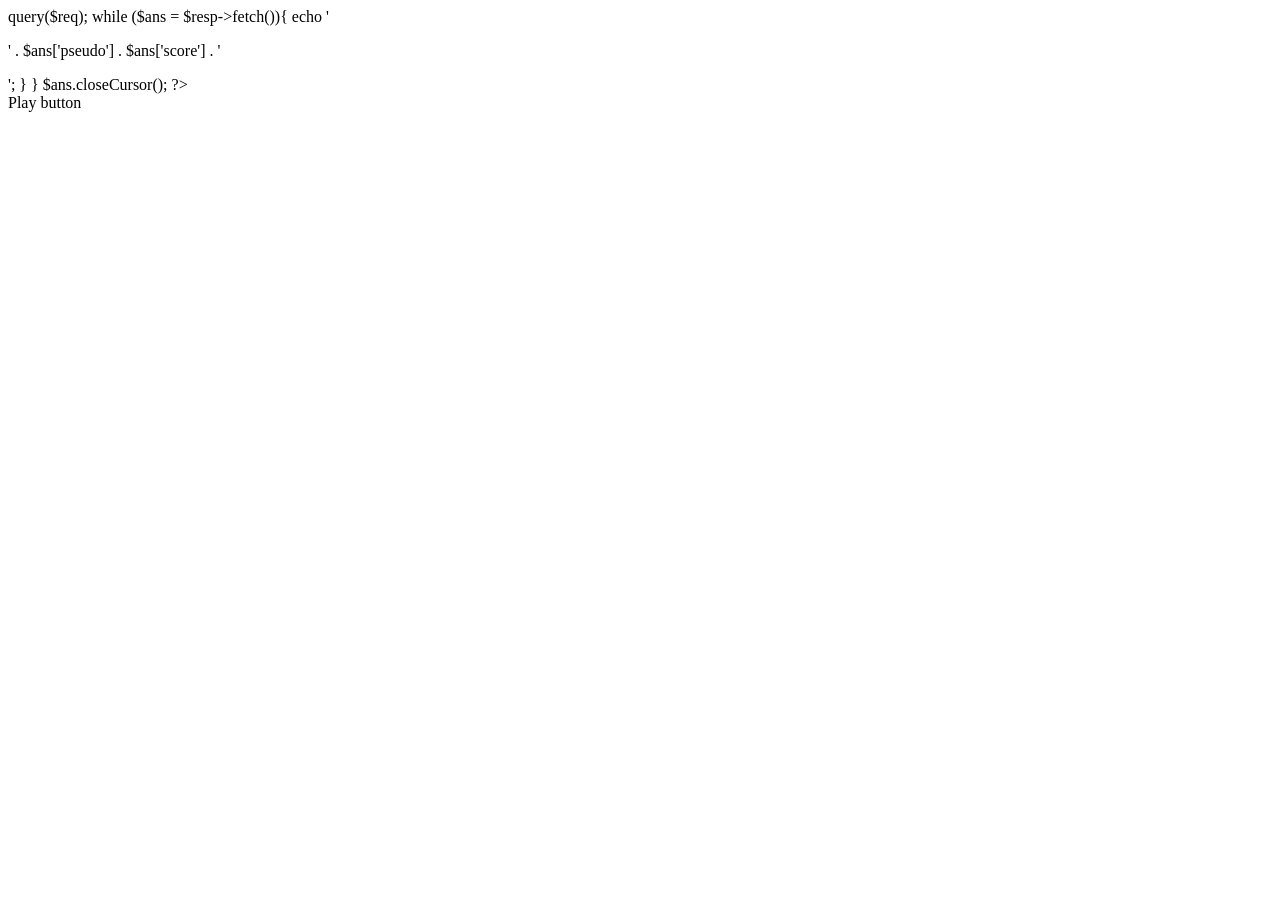
<file: highscores.html>
<!DOCTYPE html>
<html lang="en">
<head>
    <meta charset="UTF-8">
    <title>Meilleurs Scores</title>
</head>
<body>

    <?php

        $bdd = new PDO('mysql:host=sql306.byetcluster.com;dbname=b22_25607929_score;charset=utf8', 'b22_25607929', 'drareg1,');

        if (isset($_POST['scores-table'])){
        $req = "SELECT * FROM score ORDER BY score DESC LIMIT 100";
        $resp = $bdd->query($req);
        while ($ans = $resp->fetch()){
            echo '<p>' . $ans['pseudo'] . $ans['score'] . '</p>';
            }
        }
        $ans.closeCursor();

    ?>

    <div>Play button</div>

</body>
</html>
</file>
